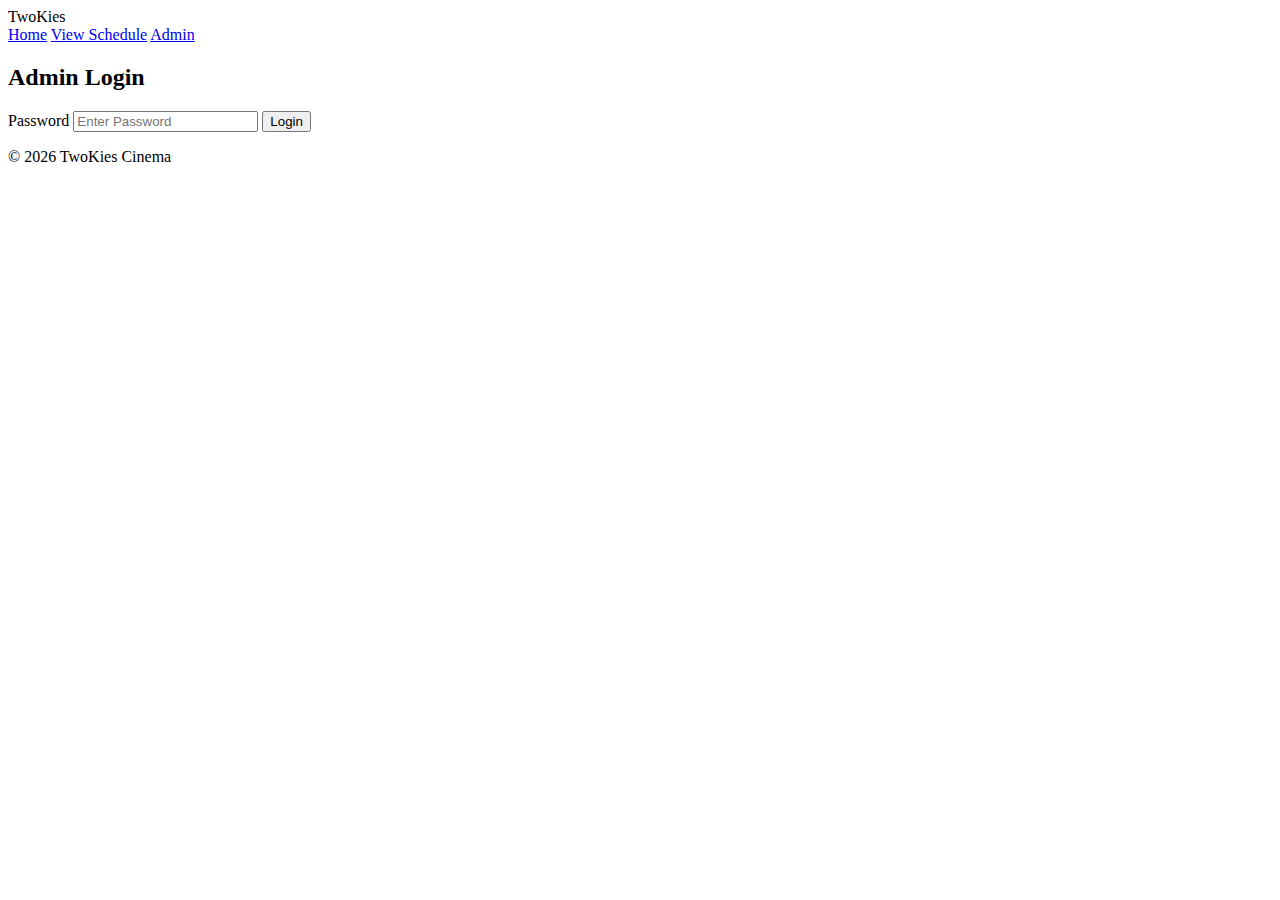
<file: admin.html>
<!DOCTYPE html>
<html>
<head>
  <title>Admin - TwoKies</title>
  <link rel="stylesheet" href="style.css">
</head>
<body>
  <header>
    <nav>
      <div class="brand">TwoKies</div>
      <div class="nav-links">
        <a href="index.html">Home</a>
        <a href="schedule.html">View Schedule</a>
        <a href="admin.html">Admin</a>
      </div>
    </nav>
  </header>

  <main>
    <div class="container">
      <div id="loginSection" class="admin-box">
        <h2>Admin Login</h2>

        <label for="adminPassword">Password</label>
        <input type="password" id="adminPassword" placeholder="Enter Password">

        <button id="loginBtn">Login</button>
        <p id="loginMessage"></p>
      </div>

      <div id="adminPanel" class="admin-box" style="display:none;">
        <h2>Schedule Showtimes</h2>

        <label for="movieTitle">Movie Title</label>
        <input type="text" id="movieTitle" placeholder="Movie Title">

        <label for="movieTime">Showtime</label>
        <input type="text" id="movieTime" placeholder="Showtime (7:00 PM)">

        <button id="addMovieBtn">Add Movie</button>

        <p id="adminMessage"></p>

        <h3>Current Schedule</h3>
        <ul id="movieList"></ul>
      </div>
    </div>
  </main>

  <footer>
    <p>&copy; 2026 TwoKies Cinema</p>
  </footer>

  <script src="script.js"></script>
</body>
</html>
</file>
<file: style.css>

</file>
